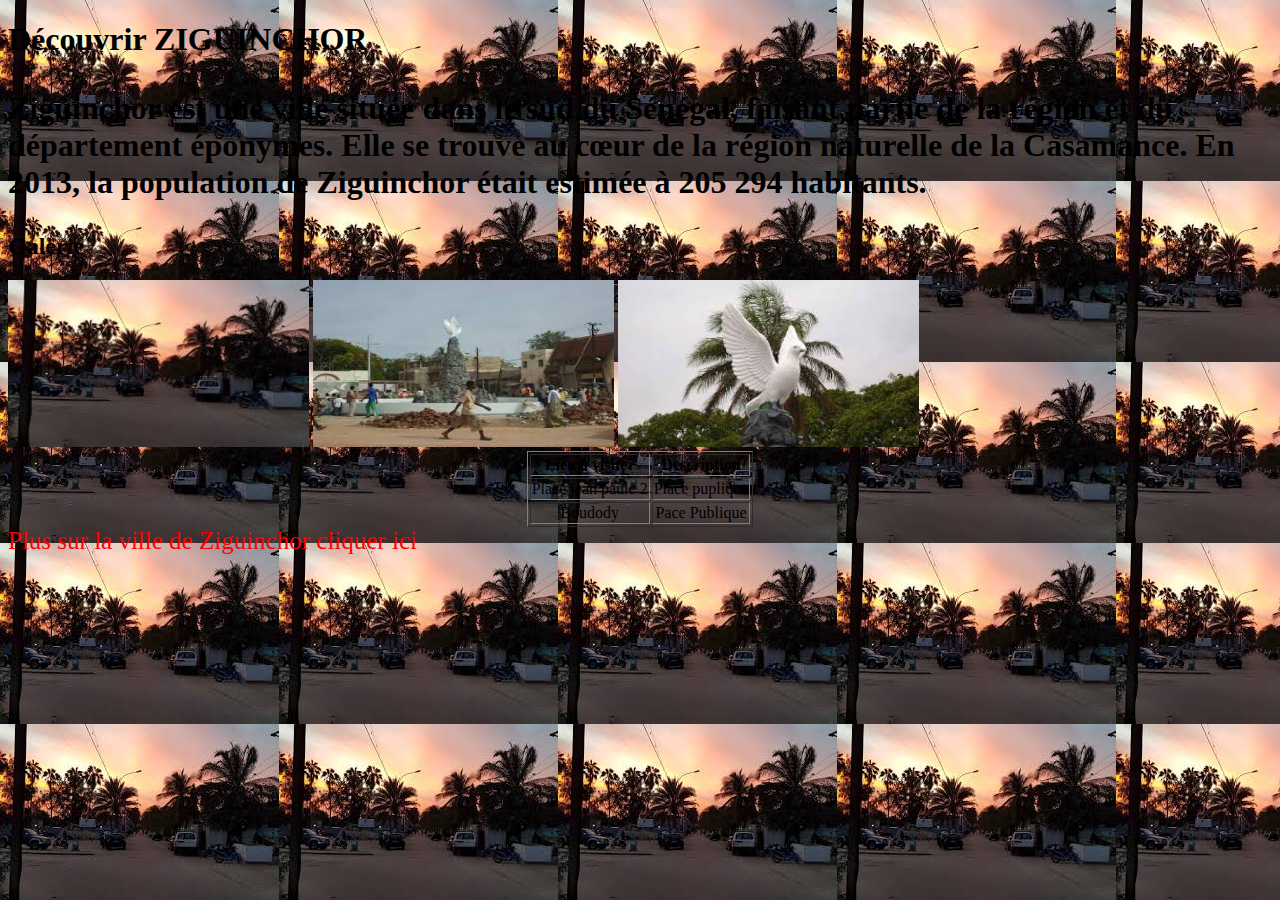
<file: index.html>
<!DOCTYPE html>
<html lang="en">
<head>
    <meta charset="UTF-8">
    <meta name="viewport" content="width=device-width, initial-scale=1.0">
    <title>Document</title>
    <link rel="stylesheet" href="style.css">
</head>
<body>
    <h1>Découvrir ZIGUINCHOR
        <p>Ziguinchor est une ville située dans le sud du Sénégal, faisant partie de la région et du département éponymes. Elle se 
            trouve au cœur de la région naturelle de la Casamance. En 2013, la population de Ziguinchor était
            estimée à 205 294 habitants.
        
        </p>
    <h2>Galerie</h2>
    <img src="téléchargement (1).jpg" alt="place de l'indépendance" height="167" width="301">
    <img src="téléchargement (2).jpg" alt="place de jean paule 2" height="167" width="301">
    <img src="téléchargement.jpg" alt="oiseau" height="167" width="301">
    <table border="1">
           <tr>
               <th>Lieu à visiter</th>
               <th>Description</th>   
           </tr>

           <tr>
            <td>
                Place jean paule 2
            </td>

            <td>
              Place puplique
            </td>
           </tr>
           <tr>
            <td>
                Boudody
            </td>

           <td>Pace Publique</td>

            
    </table>
    <a href="https://fr.wikipedia.org/wiki/Ziguinchor">Plus sur la ville de Ziguinchor cliquer ici</a>

    
</body>

</html>
</file>
<file: style.css>
body{
    background-color: white;
    background-image: url(téléchargement\ \(1\).jpg);
}
table{
    text-align: center;
    margin: auto;
}
a{
    text-decoration: none;
    color: red;
    font-size: 25px;
}
</file>
